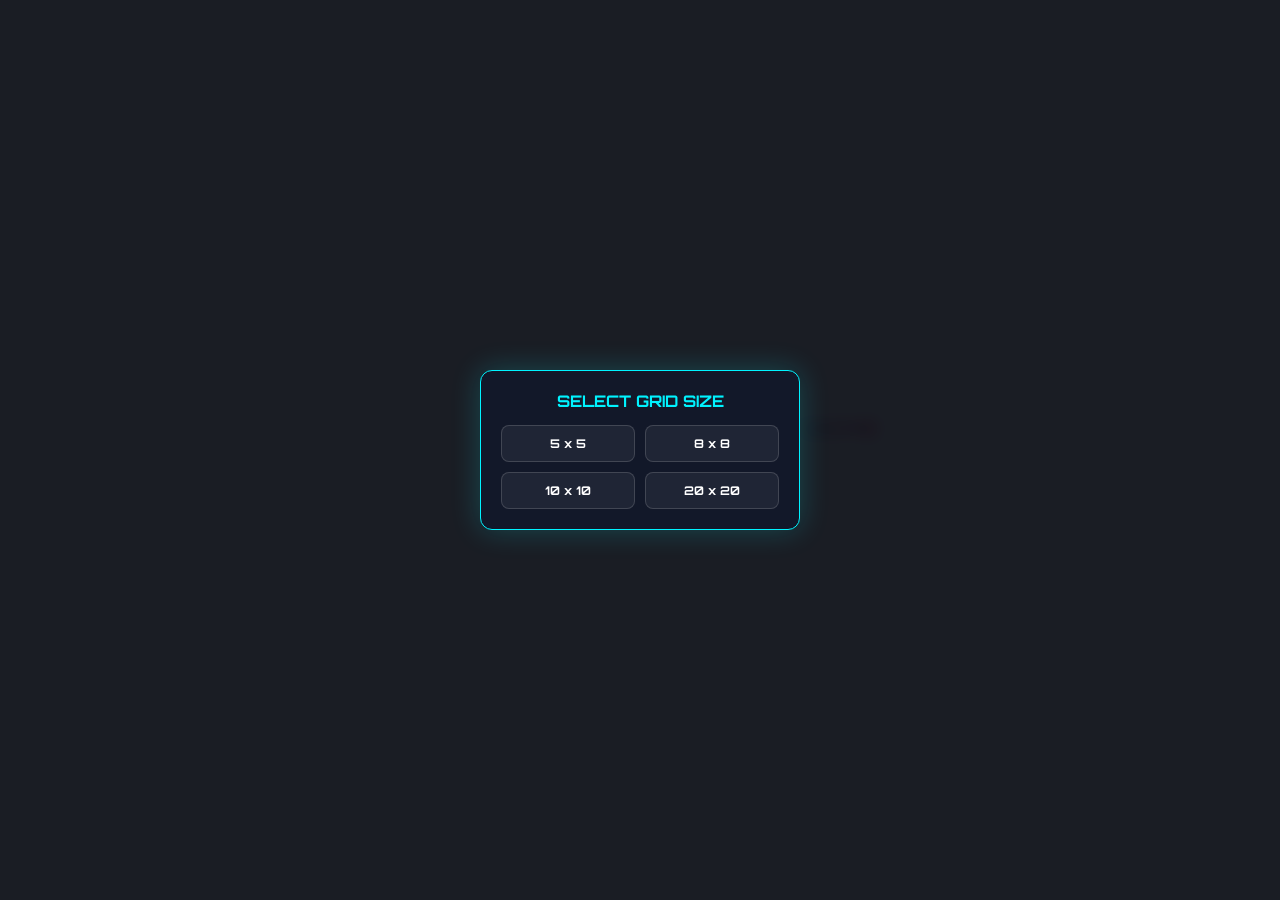
<file: dotdome.html>
<!DOCTYPE html>
<html lang="en">
<head>
<meta charset="UTF-8">
<meta name="viewport" content="width=device-width,initial-scale=1.0,user-scalable=no">
<title>Dot Dome</title>
<link href="https://fonts.googleapis.com/css2?family=Orbitron:wght@700;900&family=Rajdhani:wght@600;700&display=swap" rel="stylesheet">
<style>
:root {
  --bg-main: transparent;
  --accent-cyan: #00f3ff;
  --accent-pink: #ff0055;
  --text-main: #f8fafc;
  --text-muted: #94a3b8;
}

* { box-sizing: border-box; -webkit-tap-highlight-color: transparent; }

body {
  margin: 0;
  padding: 10px;
  background: transparent;
  color: var(--text-main);
  font-family: 'Rajdhani', sans-serif;
  min-height: 100vh;
  display: flex;
  justify-content: center;
  align-items: center;
  overflow: hidden;
}

.game-layout {
  display: flex;
  flex-direction: row;
  align-items: center;
  justify-content: center;
  gap: 20px;
  width: min(540px, 98vw);
  height: min(400px, 92vh);
}

.board-wrap {
  width: min(320px, 64vw);
  height: min(320px, 64vw);
  display: flex;
  align-items: center;
  justify-content: center;
  position: relative;
  touch-action: none;
}

.board {
  position: relative;
}

.dot {
  position: absolute;
  width: 9px;
  height: 9px;
  background: #ffffff;
  border-radius: 50%;
  transform: translate(-50%, -50%);
  z-index: 5;
  cursor: pointer;
  transition: transform 0.15s ease, background 0.15s ease;
  box-shadow: 0 0 6px rgba(255, 255, 255, 0.8);
}
.dot:hover, .dot.selected {
  background: var(--accent-pink);
  transform: translate(-50%, -50%) scale(1.6);
  box-shadow: 0 0 10px var(--accent-pink);
}

.line {
  position: absolute;
  border-radius: 2px;
  z-index: 2;
  background: var(--accent-cyan);
  box-shadow: 0 0 6px var(--accent-cyan);
}
.line.h { height: 3px; transform: translateY(-50%); }
.line.v { width: 3px; transform: translateX(-50%); }

.claimed {
  position: absolute;
  z-index: 1;
  border-radius: 3px;
  opacity: 0.8;
}

.hud-side {
  display: flex;
  flex-direction: column;
  justify-content: center;
  align-items: flex-start;
  min-width: 120px;
}

.game-heading {
  font-family: 'Orbitron', sans-serif;
  font-size: 20px;
  letter-spacing: 2px;
  margin: 0 0 8px 0;
  background: linear-gradient(45deg, var(--accent-cyan), var(--accent-pink));
  -webkit-background-clip: text;
  -webkit-text-fill-color: transparent;
}

.turn-subheading {
  font-size: 11px;
  color: var(--text-muted);
  text-transform: uppercase;
  letter-spacing: 1px;
  margin: 0;
}

.player-turn-name {
  font-family: 'Orbitron', sans-serif;
  font-size: 15px;
  font-weight: 700;
  margin-top: 2px;
  transition: color 0.3s ease;
}

.modal-overlay {
  position: fixed;
  inset: 0;
  background: rgba(7, 10, 18, 0.92);
  backdrop-filter: blur(8px);
  display: flex;
  align-items: center;
  justify-content: center;
  z-index: 100;
}

.modal-box {
  background: #121829;
  border: 1px solid var(--accent-cyan);
  border-radius: 12px;
  padding: 20px;
  width: min(320px, 86vw);
  text-align: center;
  box-shadow: 0 0 30px rgba(0, 243, 255, 0.2);
}

.modal-box h3 {
  font-family: 'Orbitron', sans-serif;
  font-size: 16px;
  margin: 0 0 14px;
  color: var(--accent-cyan);
}

.grid-choices {
  display: grid;
  grid-template-columns: 1fr 1fr;
  gap: 10px;
}

.grid-btn {
  background: rgba(255, 255, 255, 0.06);
  border: 1px solid rgba(255, 255, 255, 0.15);
  color: #fff;
  padding: 10px;
  border-radius: 8px;
  font-family: 'Orbitron', sans-serif;
  font-size: 12px;
  font-weight: 700;
  cursor: pointer;
  transition: all 0.2s;
}
.grid-btn:hover {
  background: var(--accent-cyan);
  color: #000;
  box-shadow: 0 0 12px var(--accent-cyan);
}

.leaderboard-row {
  display: flex;
  justify-content: space-between;
  align-items: center;
  padding: 6px 10px;
  margin-bottom: 6px;
  background: rgba(255, 255, 255, 0.05);
  border-radius: 6px;
  font-size: 13px;
  border-left: 3px solid;
}

.hidden { display: none !important; }
</style>
</head>
<body>

<div class="game-layout">
  <div class="board-wrap">
    <div id="board" class="board"></div>
  </div>

  <div class="hud-side">
    <h1 class="game-heading">DOT DOME</h1>
    <span class="turn-subheading">Turn</span>
    <div id="lblTurn" class="player-turn-name">—</div>
  </div>
</div>

<!-- Modal 1: Grid Size Chooser -->
<div id="sizeModal" class="modal-overlay">
  <div class="modal-box">
    <h3 id="sizeModalTitle">SELECT GRID SIZE</h3>
    <div id="sizeChoices" class="grid-choices">
      <button class="grid-btn" onclick="chooseSize(5)">5 x 5</button>
      <button class="grid-btn" onclick="chooseSize(8)">8 x 8</button>
      <button class="grid-btn" onclick="chooseSize(10)">10 x 10</button>
      <button class="grid-btn" onclick="chooseSize(20)">20 x 20</button>
    </div>
    <p id="waitHostMsg" class="hidden" style="color:var(--text-muted); font-size:13px; margin:10px 0 0;">Waiting for Host to choose grid size...</p>
  </div>
</div>

<!-- Modal 2: Final Result -->
<div id="winnerModal" class="modal-overlay hidden">
  <div class="modal-box">
    <h3 id="winnerTitle">🏆 WINNER</h3>
    <div id="finalScoresList" style="margin: 14px 0;"></div>
    <button id="btnPlayAgain" class="grid-btn" onclick="restartPrompt()" style="width:100%; background:var(--accent-cyan); color:#000;">Play Again</button>
  </div>
</div>

<script>
const COLORS = ['#00f3ff', '#ff0055', '#a855f7', '#ffcc00', '#22c55e', '#f97316', '#00ffaa', '#e11d48'];

let size = 5;
let players = [];
let currentIndex = 0;
let lines = new Set();
let boxes = new Map();
let selected = null;
let myUid = null;
let isHost = false;

const $ = id => document.getElementById(id);

function node(r, c) { return r + ',' + c; }
function lineKey(a, b) { return a < b ? a + '|' + b : b + '|' + a; }

// Window Message Listener (From Parent Script.js)
window.addEventListener('message', e => {
  if(!e.data) return;

  if(e.data.type === 'INIT_ROOM_PLAYERS'){
    const pData = e.data.payload;
    myUid = pData.myUid;
    isHost = pData.isHost;

    if(pData.players && pData.players.length > 0){
      players = pData.players.map((m, idx) => ({
        id: m.uid,
        name: m.name,
        color: COLORS[idx % COLORS.length],
        score: 0
      }));
    } else {
      players = [{ id: myUid || 'p1', name: 'Player 1', color: COLORS[0], score: 0 }];
    }

    if(!isHost){
      $('sizeChoices').classList.add('hidden');$('waitHostMsg').classList.remove('hidden');
    }
  }

  if(e.data.type === 'DOTDOME_REMOTE_ACTION'){
    handleRemoteAction(e.data.payload);
  }
});

function sendAction(actionData){
  window.parent.postMessage({
    type: 'DOTDOME_LOCAL_ACTION',
    payload: actionData
  }, '*');
}

function chooseSize(selectedSize){
  if(!isHost && players.length > 1) return;
  size = selectedSize;
  $('sizeModal').classList.add('hidden');
  
  sendAction({
    act: 'START_GAME',
    size: size,
    players: players
  });

  startGame();
}

function handleRemoteAction(data){
  if(data.act === 'START_GAME'){
    size = data.size;
    if(data.players) players = data.players;
    $('sizeModal').classList.add('hidden');
    startGame();
  } else if(data.act === 'DRAW_LINE'){
    applyLineMove(data.a, data.b, data.playerUid);
  } else if(data.act === 'RESTART'){
    $('winnerModal').classList.add('hidden');
    if(isHost){
      $('sizeChoices').classList.remove('hidden');$('waitHostMsg').classList.add('hidden');
    } else {
      $('sizeChoices').classList.add('hidden');$('waitHostMsg').classList.remove('hidden');
    }
    $('sizeModal').classList.remove('hidden');
  }
}

function startGame(){
  lines.clear();
  boxes.clear();
  selected = null;
  currentIndex = 0;
  players.forEach(p => p.score = 0);
  buildBoard();
  updateTurnUI();
}

function buildBoard(){
  const board = $('board');
  board.innerHTML = '';
  
  const boardWrap = document.querySelector('.board-wrap');
  const maxDim = boardWrap.clientWidth - 16;
  const step = Math.floor(maxDim / (size - 1));

  board.style.width = ((size - 1) * step) + 'px';
  board.style.height = ((size - 1) * step) + 'px';

  for(let r = 0; r < size; r++){
    for(let c = 0; c < size; c++){
      const d = document.createElement('div');
      d.className = 'dot';
      d.style.left = (c * step) + 'px';
      d.style.top = (r * step) + 'px';
      d.dataset.r = r;
      d.dataset.c = c;

      if(size >= 10){ d.style.width = '6px'; d.style.height = '6px'; }
      if(size === 20){ d.style.width = '4px'; d.style.height = '4px'; }

      d.onclick = () => dotClick(r, c);
      board.appendChild(d);
    }
  }
  redrawBoard();
}

function dotClick(r, c){
  const current = players[currentIndex];
  // Turn Validation: Only current turn player can make a move
  if(myUid && current && current.id !== myUid) return;

  if(selected === null){
    selected = [r, c];
    highlightSelected();
    return;
  }

  const [r1, c1] = selected;
  if(r1 === r && c1 === c){
    selected = null;
    highlightSelected();
    return;
  }

  if(Math.abs(r1 - r) + Math.abs(c1 - c) !== 1){
    selected = [r, c];
    highlightSelected();
    return;
  }

  selected = null;
  highlightSelected();

  const a = node(r1, c1), b = node(r, c);
  const key = lineKey(a, b);
  if(lines.has(key)) return;

  sendAction({
    act: 'DRAW_LINE',
    a: a,
    b: b,
    playerUid: current.id
  });

  applyLineMove(a, b, current.id);
}

function applyLineMove(a, b, playerUid){
  const key = lineKey(a, b);
  if(lines.has(key)) return;

  lines.add(key);

  const [r1, c1] = a.split(',').map(Number);
  const [r2, c2] = b.split(',').map(Number);
  const p = players.find(x => x.id === playerUid) || players[currentIndex];
  let made = 0;

  if(r1 === r2){
    const row = r1, col = Math.min(c1, c2);
    if(row > 0 && boxComplete(row - 1, col)){ if(claimBox(row - 1, col, p)) made++; }
    if(row < size - 1 && boxComplete(row, col)){ if(claimBox(row, col, p)) made++; }
  } else {
    const col = c1, row = Math.min(r1, r2);
    if(col > 0 && boxComplete(row, col - 1)){ if(claimBox(row, col - 1, p)) made++; }
    if(col < size - 1 && boxComplete(row, col)){ if(claimBox(row, col, p)) made++; }
  }

  if(!made){
    currentIndex = (currentIndex + 1) % players.length;
  }

  redrawBoard();
  updateTurnUI();
  checkWinner();
}

function highlightSelected(){
  document.querySelectorAll('.dot').forEach(d => {
    const isSel = selected && +d.dataset.r === selected[0] && +d.dataset.c === selected[1];
    d.classList.toggle('selected', isSel);
  });
}

function boxComplete(r, c){
  const top = lineKey(node(r, c), node(r, c + 1));
  const bottom = lineKey(node(r + 1, c), node(r + 1, c + 1));
  const left = lineKey(node(r, c), node(r + 1, c));
  const right = lineKey(node(r, c + 1), node(r + 1, c + 1));
  return lines.has(top) && lines.has(bottom) && lines.has(left) && lines.has(right);
}

function claimBox(r, c, p){
  const k = node(r, c);
  if(!boxes.has(k)){
    boxes.set(k, p.id);
    p.score++;
    return true;
  }
  return false;
}

function redrawBoard(){
  const b = $('board');
  b.querySelectorAll('.line,.claimed').forEach(x => x.remove());
  const step = b.offsetWidth / (size - 1);

  lines.forEach(k => {
    const [a, z] = k.split('|');
    const [r1, c1] = a.split(',').map(Number);
    const [r2, c2] = z.split(',').map(Number);
    const e = document.createElement('div');
    e.className = 'line ' + (r1 === r2 ? 'h' : 'v');
    if(r1 === r2){
      e.style.left = Math.min(c1, c2) * step + 'px';
      e.style.top = r1 * step + 'px';
      e.style.width = step + 'px';
    } else {
      e.style.left = c1 * step + 'px';
      e.style.top = Math.min(r1, r2) * step + 'px';
      e.style.height = step + 'px';
    }
    b.appendChild(e);
  });

  boxes.forEach((pid, k) => {
    const [r, c] = k.split(',').map(Number);
    const p = players.find(x => x.id === pid);
    if(!p) return;
    const e = document.createElement('div');
    e.className = 'claimed';
    e.style.left = (c * step + 1) + 'px';
    e.style.top = (r * step + 1) + 'px';
    e.style.width = (step - 2) + 'px';
    e.style.height = (step - 2) + 'px';
    e.style.background = p.color;
    e.style.boxShadow = `0 0 8px ${p.color}`;
    b.appendChild(e);
  });
}

function updateTurnUI(){
  const curr = players[currentIndex];
  const lbl = $('lblTurn');
  if(curr && lbl){
    lbl.textContent = curr.name + (myUid && curr.id === myUid ? ' (You)' : '');
    lbl.style.color = curr.color;
    lbl.style.textShadow = `0 0 10px ${curr.color}`;
  }
}

function checkWinner(){
  const totalBoxes = (size - 1) * (size - 1);
  if(boxes.size === totalBoxes){
    const sorted = [...players].sort((a, b) => b.score - a.score);
    const winner = sorted[0];

    $('winnerTitle').innerHTML = `🏆 ${winner.name} WINS!`;
    $('winnerTitle').style.color = winner.color;

    $('finalScoresList').innerHTML = sorted.map((p, idx) => `
      <div class="leaderboard-row" style="border-left-color: ${p.color};">
        <div>
          <strong style="margin-right: 6px;">#${idx + 1}</strong>
          <span style="color: ${p.color}; font-weight: bold;">${p.name}</span>
        </div>
        <strong style="font-family:'Orbitron'; font-size:12px;">${p.score} Boxes</strong>
      </div>
    `).join('');

    if(!isHost){
      $('btnPlayAgain').classList.add('hidden');
    } else {
      $('btnPlayAgain').classList.remove('hidden');
    }

    $('winnerModal').classList.remove('hidden');
  }
}

function restartPrompt(){
  if(!isHost && players.length > 1) return;
  sendAction({ act: 'RESTART' });
  handleRemoteAction({ act: 'RESTART' });
}

window.addEventListener('resize', buildBoard);
</script>
</body>
</html>
</file>
